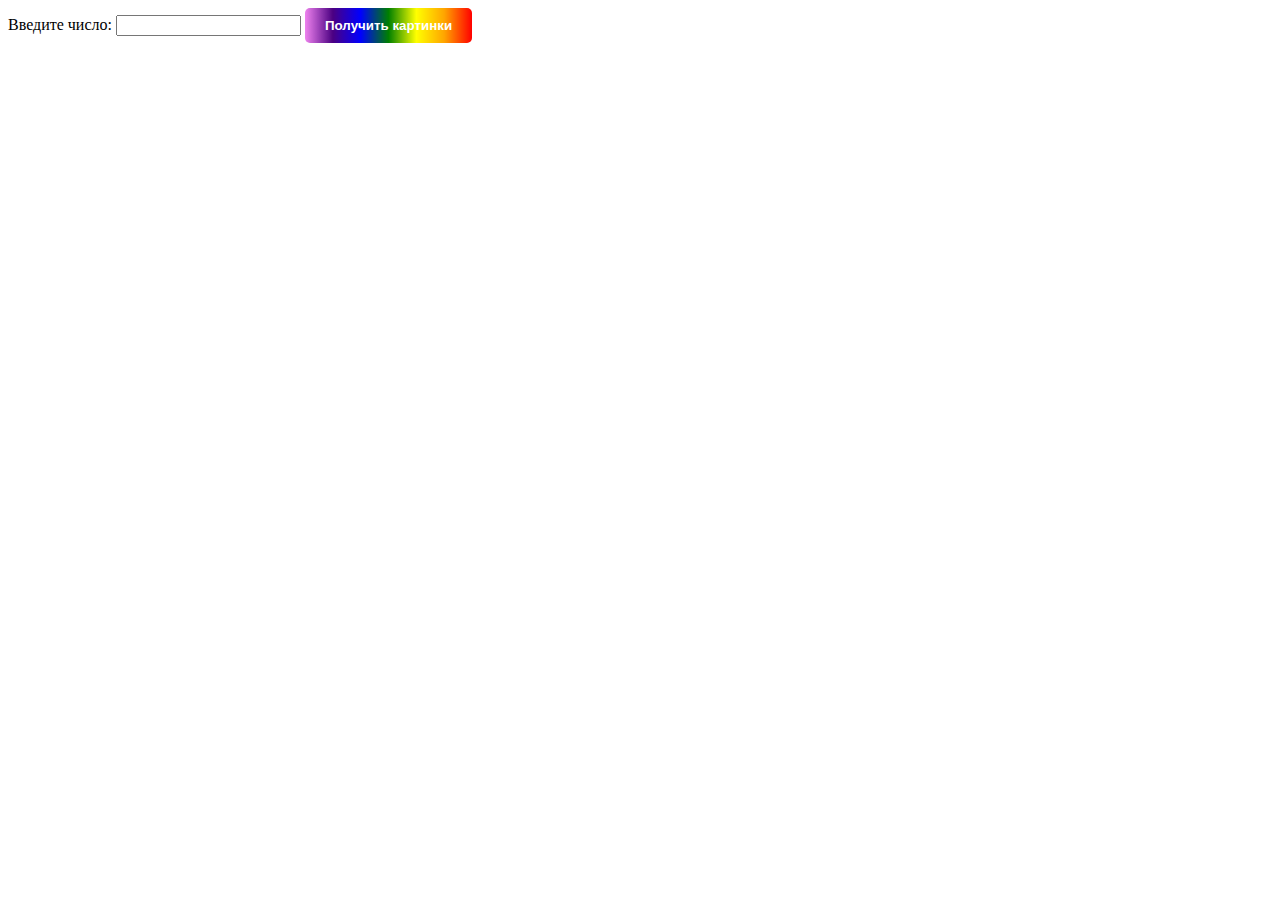
<file: index.html>
<!DOCTYPE html>
<html>
  <head>
    <title>Задание 3</title>
    <link rel="stylesheet" href="style.css">
  </head>
  <body>
    <label for="number">Введите число:</label>
    <input type="number" id="number">
    <button class="btn" id="btn">
        Получить картинки
    </button>
    <div class="output">
    </div>
    <script src="ex-3.js"></script>
  </body>
</html>
</file>
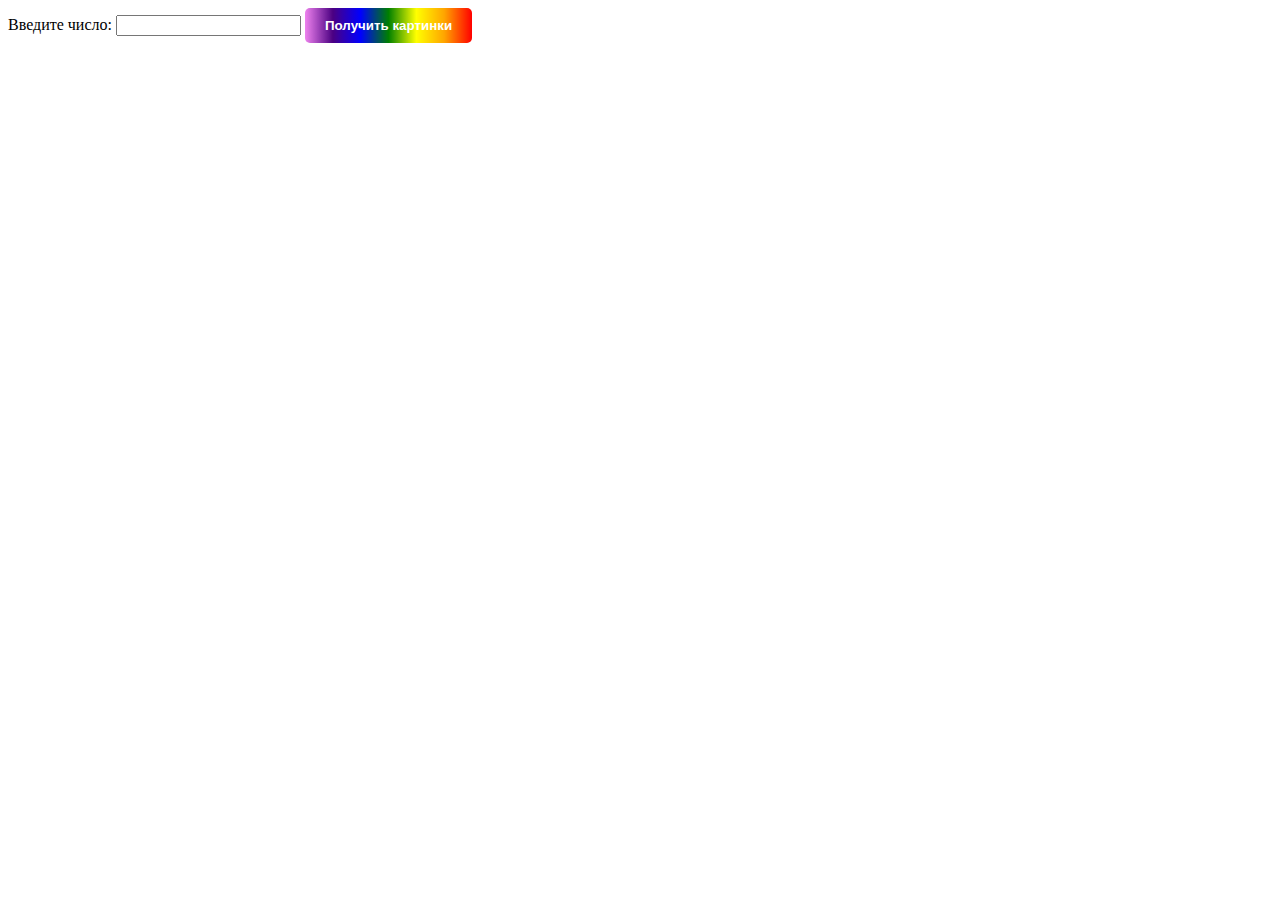
<file: ex-3/index.html>
<!DOCTYPE html>
<html>
  <head>
    <title>Задание 3</title>
    <link rel="stylesheet" href="style.css">
  </head>
  <body>
    <label for="number">Введите число:</label>
    <input type="number" id="number">
    <button class="btn" id="btn">
        Получить картинки
    </button>
    <div class="output">
    </div>
    <script src="/ex-3.js"></script>
  </body>
</html>
</file>
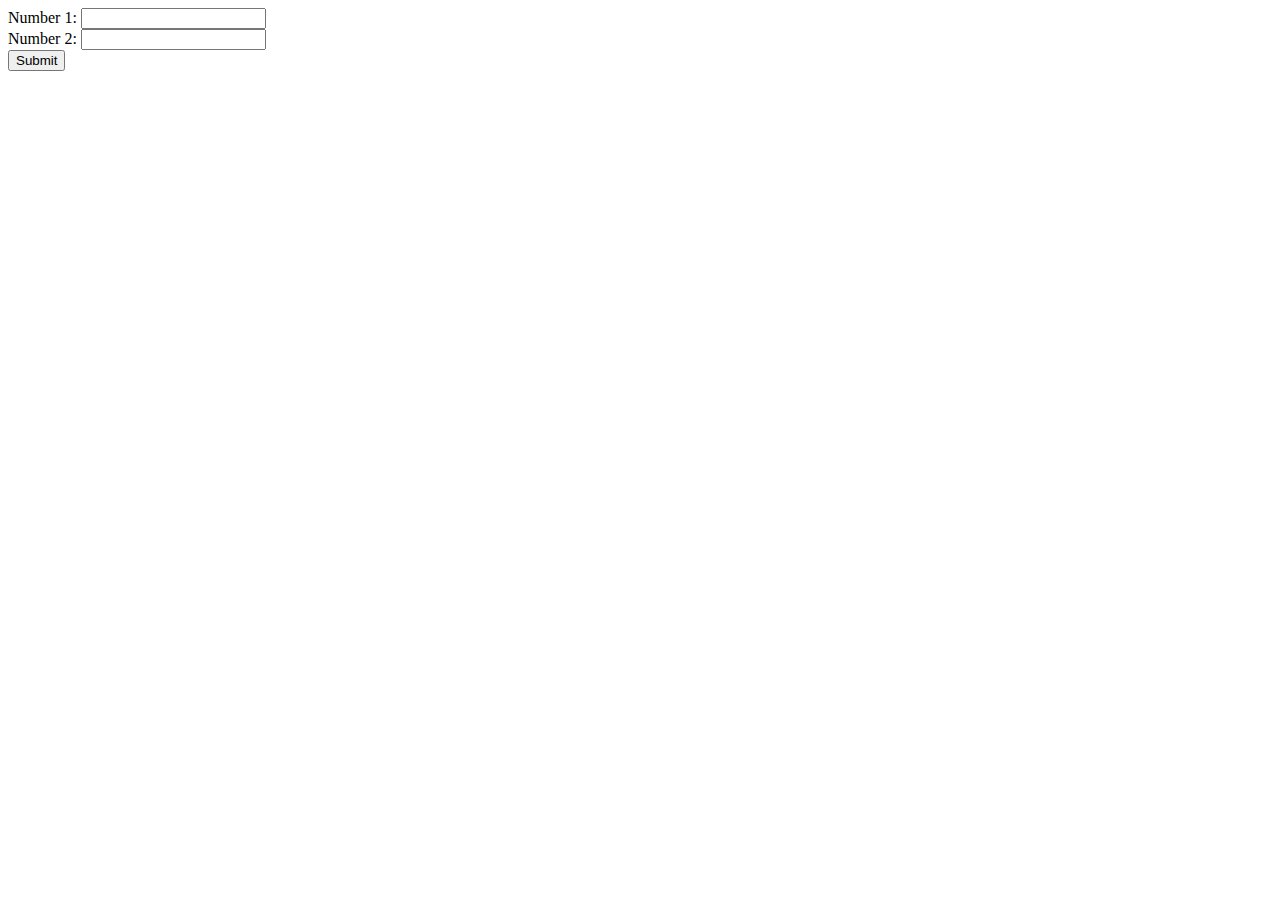
<file: ex-4/index.html>
<!DOCTYPE html>
<html>
  <head>
    <meta charset="utf-8">
    <title>Задание - 4</title>
  </head>
  <body>
    <div>
      <label for="number1">Number 1:</label>
      <input type="text" id="number1">
    </div>
    <div>
      <label for="number2">Number 2:</label>
      <input type="text" id="number2">
    </div>
    <button id="submitBtn">Submit</button>
    <div id="result"></div>
<script src="ex-4.js"></script>
  </body>
</html>
</file>
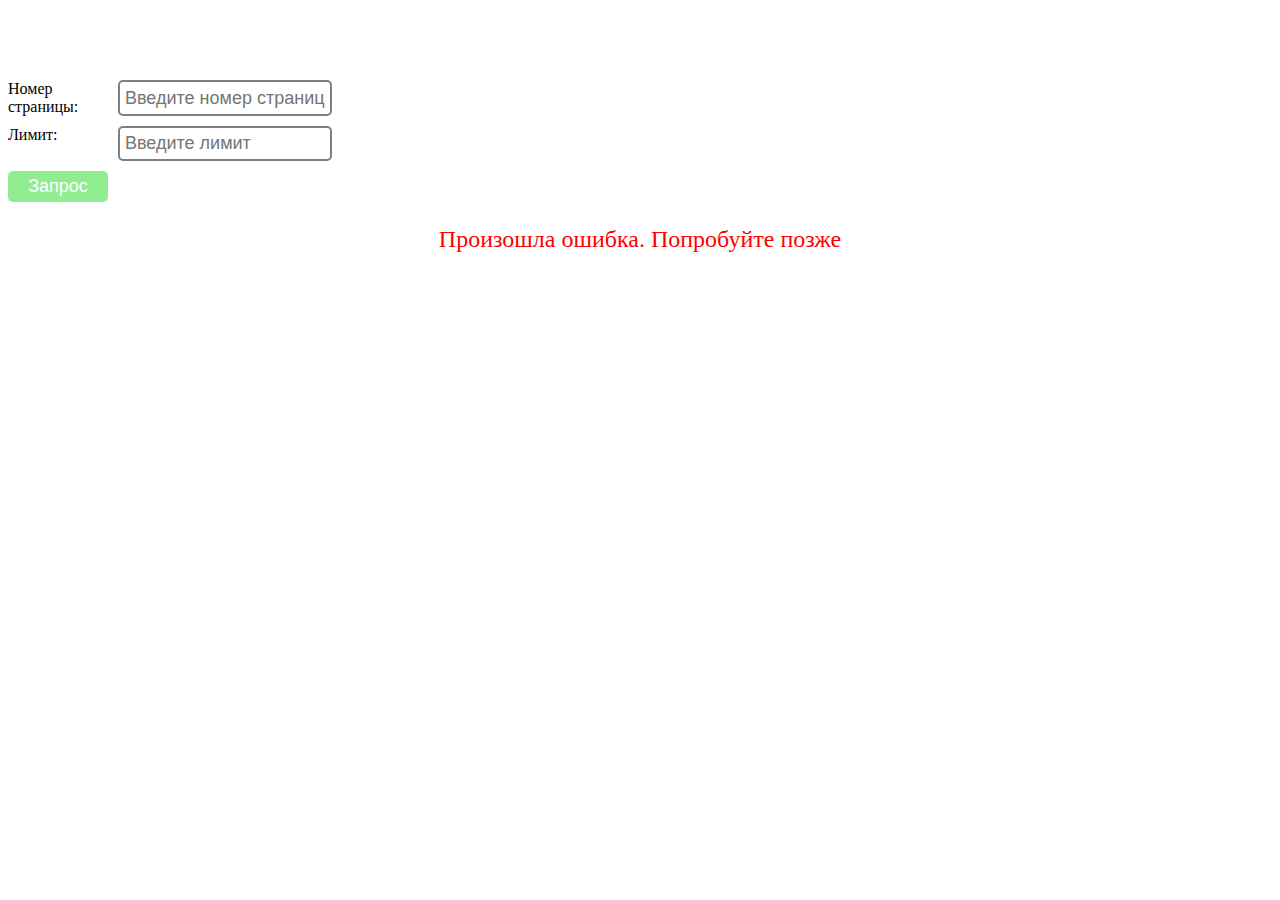
<file: ex-5/index.html>
<!DOCTYPE html>
<html>
   <head>
      <meta charset="utf-8">
      <title>Запрос на отображение изображений</title>
      <link rel="stylesheet" href="style.css">
   </head>
   <body>
      <div id="form">
        <label for="page">
          Номер страницы:
        </label>
        <input type="text" id="page" placeholder="Введите номер страницы">
        <label for="limit">
          Лимит:
        </label>
        <input type="text" id="limit" placeholder="Введите лимит">
        <button id="request">
          Запрос
        </button>
      </div>
      <div id="loading">
        Загрузка...
      </div>
      <div id="error">
      </div>
      <div id="images">
      </div>
      <script src="ex-5.js"></script>
   </body>
</html>
</file>
<file: style.css>
.error {
    color: red;
  }

  .output {
    display: flex;
    flex-wrap: wrap;
    justify-content: center;
  }

  .img {
    margin: 10px;
}
  .btn {
    background-image: linear-gradient(to right, violet, indigo, blue, green, yellow, orange, red);
    color: white;
    font-weight: bold;
    padding: 10px 20px;
    border-radius: 5px;
    border: none;
    cursor: pointer;
  }
  
  .btn:hover {
    background-color: black;
    background-image: none;
    box-shadow: 0 0 10px white;
  }
</file>
<file: ex-3/style.css>
.error {
    color: red;
  }

  .output {
    display: flex;
    flex-wrap: wrap;
    justify-content: center;
  }

  .img {
    margin: 10px;
}
  .btn {
    background-image: linear-gradient(to right, violet, indigo, blue, green, yellow, orange, red);
    color: white;
    font-weight: bold;
    padding: 10px 20px;
    border-radius: 5px;
    border: none;
    cursor: pointer;
  }
  
  .btn:hover {
    background-color: black;
    background-image: none;
    box-shadow: 0 0 10px white;
  }
</file>
<file: ex-5/style.css>
#form{
   margin-top:5em;
   display: grid;
   grid-template-columns: 100px 200px;
   gap: 10px;
}
input{
   width: 100%;
   padding: 5px;
   border-radius: 5px;
   border: 2px solid gray;
   font-size: 18px;
}
#request{
   padding: 5px;
   border-radius: 5px;
   border: none;
   font-size: 18px;
   background-color: #90EE90;
   color: white;
   cursor: pointer;
}
#loading{
   margin-top: 1em;
   text-align: center;
   color: blue;
   font-size: 2em;
   display: none;
}
#error{
   margin-top: 1em;
   text-align: center;
   color: red;
   font-size: 1.5em;
   display: none;
}
#images{
   margin-top: 1em;
   display: grid;
   grid-template-columns: repeat(auto-fill, 200px);
   gap:10px;
}
img{
   max-width: 100%;
}
</file>
